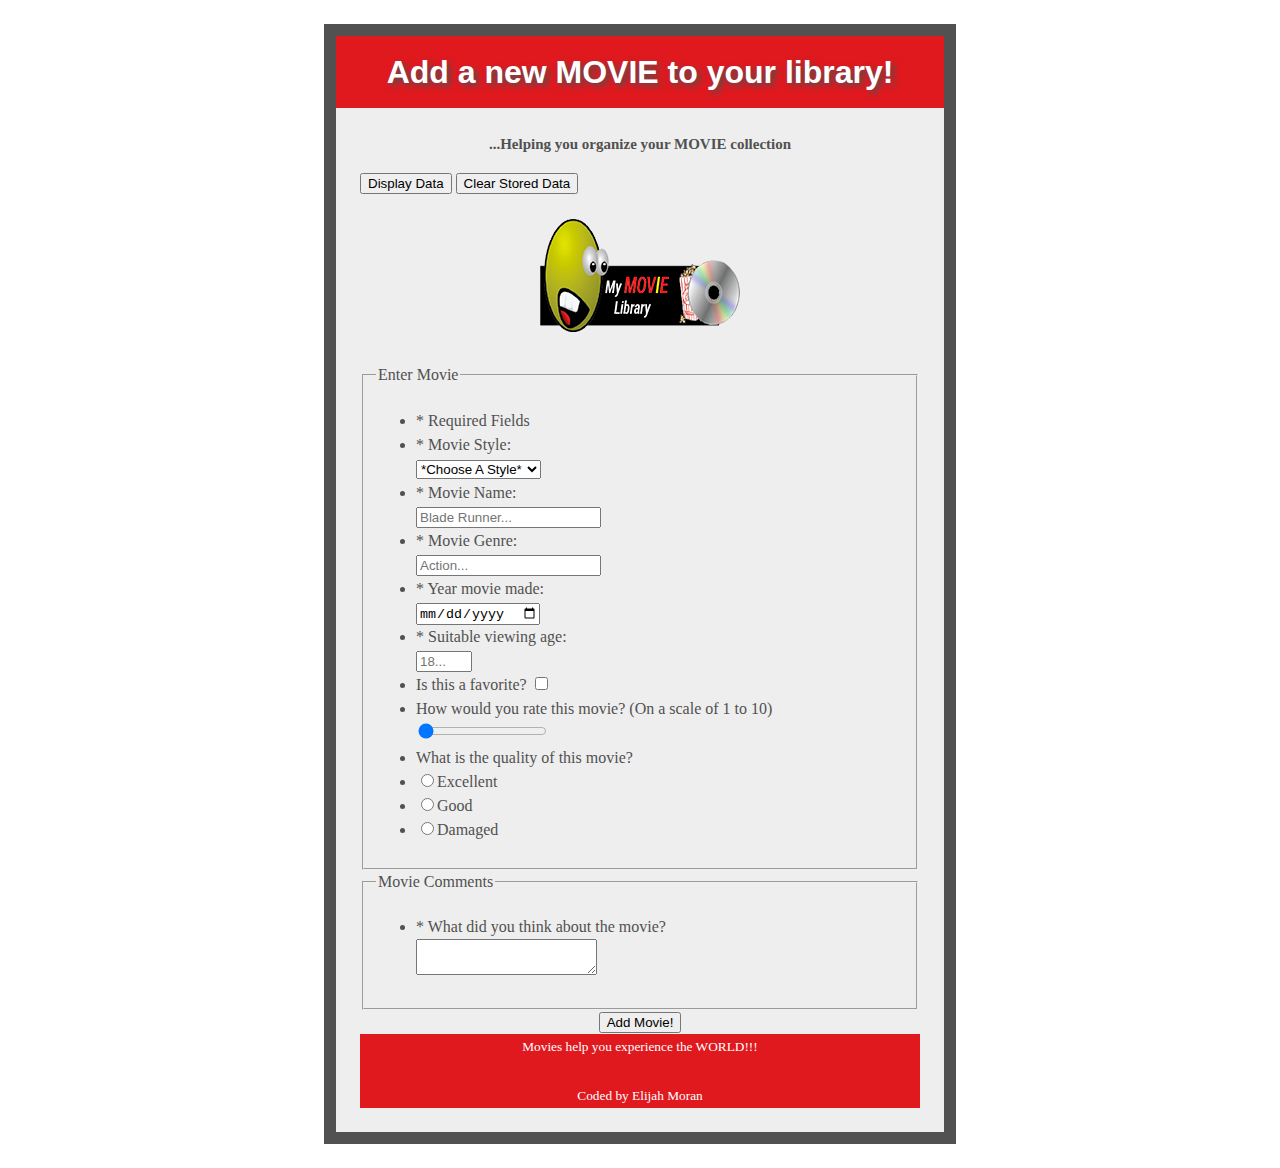
<file: additem.html>
<!DOCTYPE html>
<!-- Elijah Moran -->
<!--MIU 1310 -->

<html>
<head>
    <!-- Title -->

    <title>My Movie Library</title><!-- Meta Details -->
    <meta charset="utf-8">
    <meta content="index, follow" name="robots"/>
    <meta content="user-scalable=no, width=device-width" name="viewport"/>
    <meta content="user-scalable=no, target-densitydpi=device-dpi" name="viewport"/>
    <meta content="true" name="HandheldFriendly"/>
    
    <!-- CSS -->
    <link href="css/styles.css" rel="stylesheet" type="text/css"/>
</head>

<body>
    <header>
        <!-- New MovieTitle -->

        <h1>Add a new MOVIE to your library!</h1><!-- App Description -->

        <p><strong>...Helping you organize your MOVIE collection</strong></p>

        <nav>
            <!-- Display Link -->
            <a href="#" id="showData"><input id="showData" name="show" type=
            "button" value="Display Data"></a> <a href="#" id=
            "clearData"><input id="clearData" name="clear" type="button" value=
            "Clear Stored Data"></a> <!-- Insert New Movie *hidden* -->
             <a href="additem.html" id="startNew" style=
            "display:none;"><input id="StartNew" name="start" type="button"
            value="Start New Movie!"></a>
        </nav>
    </header><!-- Form Started -->
    </br>
        <img class="imgcenter" src="images/Logo.png" alt="Logo.png" /></br>

    <form action="#" id="movieForm" method="post" name="movieForm">
        <!-- Start Fieldset & Legend -->

        <fieldset>
            <legend>Enter Movie</legend>

            <ul>
                <li>
                    <span class="required"><span>*</span> Required
                    Fields</span>

                    <ul id="errors"></ul><!-- Start Select & Option -->
                    <!-- New Dynamic Code -->
                </li>

                <li id="select"><label for="entermovie"><span>*</span> Movie
                Style:</label><br></li><!-- Old Code -->
                <!--<label for="method">Movie Style:</label><br>
                        <select id="method">
                        <optgroup label="Choose A Style">
                            <option value="DVD">DVD</option>
                            <option value="VHS">VHS</option>
                            <option value="Blu-ray">Blu-ray</option>
                        </optgroup>
                        </select> -->
                <!-- End Select & Option -->
                <!-- Text Field -->

                <li><label for="mname"><span>*</span> Movie Name:</label><br>
                <input id="mname" placeholder="Blade Runner..." type=
                "text"></li>

                <li><label for="mgenre"><span>*</span> Movie Genre:</label><br>
                <input id="mgenre" placeholder="Action..." type="text"></li>

                <li><label for="myear"><span>*</span> Year movie
                made:</label><br>
                <input id="myear" max="12-01-2013" min="01-01-1930" name=
                "startdate" placeholder=" 01-01-1988..." required="" type=
                "date"></li>

                <li><label for="mage"><span>*</span> Suitable viewing
                age:</label><br>
                <input id="mage" max="21" min="1" name="mage" placeholder=
                "18..." type="number"></li><!-- Checkbox -->

                <li><label for="favorite">Is this a favorite?</label>
                <input id="favorite" type="checkbox" value=
                "Is this one of your favorites?"></li><!-- Range -->

                <li><label for="movierating">How would you rate this movie? (On
                a scale of 1 to 10)</label><br>
                <input id="movierating" max="10" min="1" step="1" type="range"
                value="0"></li>

                <li>What is the quality of this movie?</li><!-- Radio -->

                <li><input id="excellent" name="quality" type="radio" value=
                "Excellent"><label for="excellent">Excellent</label></li>

                <li><input id="good" name="quality" type="radio" value=
                "Good"><label for="good">Good</label></li>

                <li><input id="damaged" name="quality" type="radio" value=
                "Damaged"><label for="damaged">Damaged</label></li>
            </ul><!-- End Fieldset -->
        </fieldset><!-- Start Fieldset & Legend -->

        <fieldset>
            <legend>Movie Comments</legend>

            <ul>
                <!-- Text Area -->

                <li><label for="comments"><span>*</span> What did you think
                about the movie?</label><br>
                <textarea id="comments" placeholder="Soooo...How was it?">
                </textarea></li>
            </ul><!-- End Fieldset -->
        </fieldset>

        <div class="button">
            <!-- Submit / Add Movie or Clear Data -->
            <input id="saveData" name="save" type="submit" value="Add Movie!">
        </div><!-- Form Ended -->
    </form><!-- Footer Data -->

    <footer id="foot">
        <small>Movies help you experience the WORLD!!!</small><br>
        <br>
        <small>Coded by Elijah Moran</small>
    </footer><!-- JavaScript -->
    <script src="js/json.js" type="text/javascript"></script> 
    <script src="js/main.js" type="text/javascript"></script>
    <!-- End of HTML Doc -->
</body>
</html>
</file>
<file: css/styles.css>
/* Page 1 */
html {
    background-color: white;
}
.content {
  background-image: url('../images/pattern.png');
}

h1 {
    color: #ffffff;
    font-family: "Lucida Sans", Helvetica;
    font-size: 26px;
}

h2 {
  color: #3a4854;
  font-family: "Lucida Sans", Helvetica;
  text-align: center;
  padding-top: -5px;
  margin-top: 2px;
}

h3 {
  font-family: Helvetica;
  color: #15506f;
  text-align: center;
  margin-top: -10px;
}

p {
  font-family: helvetica;
  font-size: 15px;
}   

}   nav {
  text-align: center;
}

.error-message {
  margin-top: -10px;
  margin-bottom: 10px;
  color: red;
}

a {
  font-family: helvetica;
}

img.additem {
  padding-bottom: 15px;
}

div.fieldset1 {
  margin-bottom: 20px;
}

div.fieldset2 {
  text-align: center;
  padding-bottom: 5px;
}

.error {
  border: 1px solid red;
}

.LogoMain {
  margin-top: -30px;
  margin-bottom: -15px;
}

.Logo {
  margin-left: 90px;
}

/* html Page 2 */
body {
    font-family: "Helvetica Neue";
    margin: 1.5em auto;
    padding: 1.5em;
    background-color: #EEEEEE;
    color: #515151;
    max-width: 35em;
    border: 0.75em solid #515151;
    line-height: 1.5em;
}
h1 {
    text-shadow: 0.1em 0.1em 0.2em #4F4F51;
    background-color: #E0191F;
    color: #FFFFFF;
    font-size: 200%;
    padding: 0.75em;
    margin: -0.75em -0.75em 0.75em -0.75em;
    text-align: center
}
p {
    font-family: "Helvetica Neue";
    font-size-adjust : 100
    margin: 1.5em 0;
    text-align: center;
}
h1 + h2 {
    margin-top: -2em;
    padding-top: 0;
}
footer {
    font-family: "Helvetica Neue";
    background-color: #E0191F;
    color: #FFFFFF; 
    font-size-adjust: 100 
    margin: 1.5em 0;
    text-align: center;   
}

.imgcenter {
   display:block; 
   margin:0 auto; 
   text-align:center; 
} 

.displayLink {
   display:block; 
   margin:0 auto; 
   float:right; 
} 

.button {
   display:block; 
   margin:0 auto; 
   text-align:center; 
} 

.getStarted {
   display:block; 
   margin:0 auto; 
   text-align:center; 
} 
.searchbox {
   display:block;
   margin:0 auto;
   text-align:right;
   width: 100 px; height: 35 px;
   padding: 1 px; margin: 0 px 0 px 0 px 10 px;
   background: #f0151f;
   background-image: -webkit-linear-gradient(#c6c606,#f0151f);
   background-image: -moz-linear-gradient(#c6c606,#f0151f);
   border: 1 px solid #f0151f;
   border-radius: 3 px 35 px 35 px 3 px;
   cursor: pointer; 
   font: bold 14 px;
}
</file>
